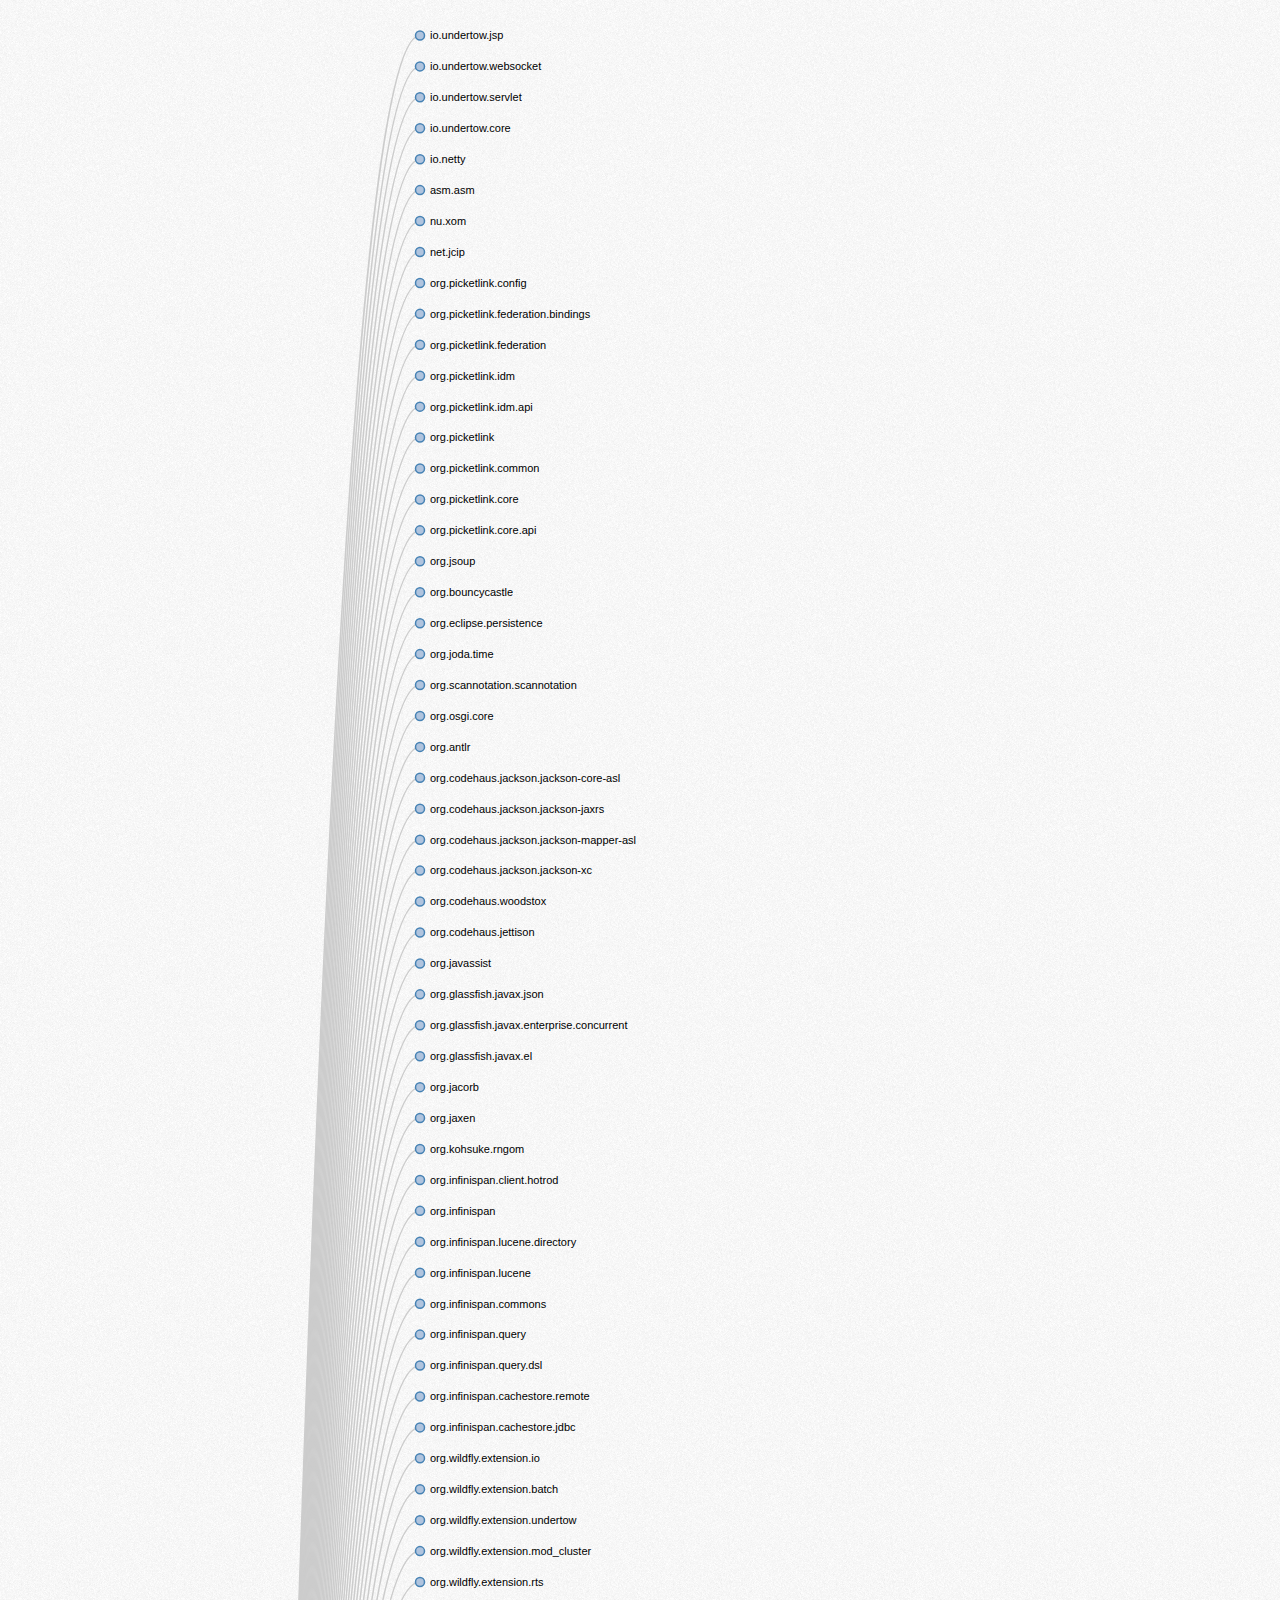
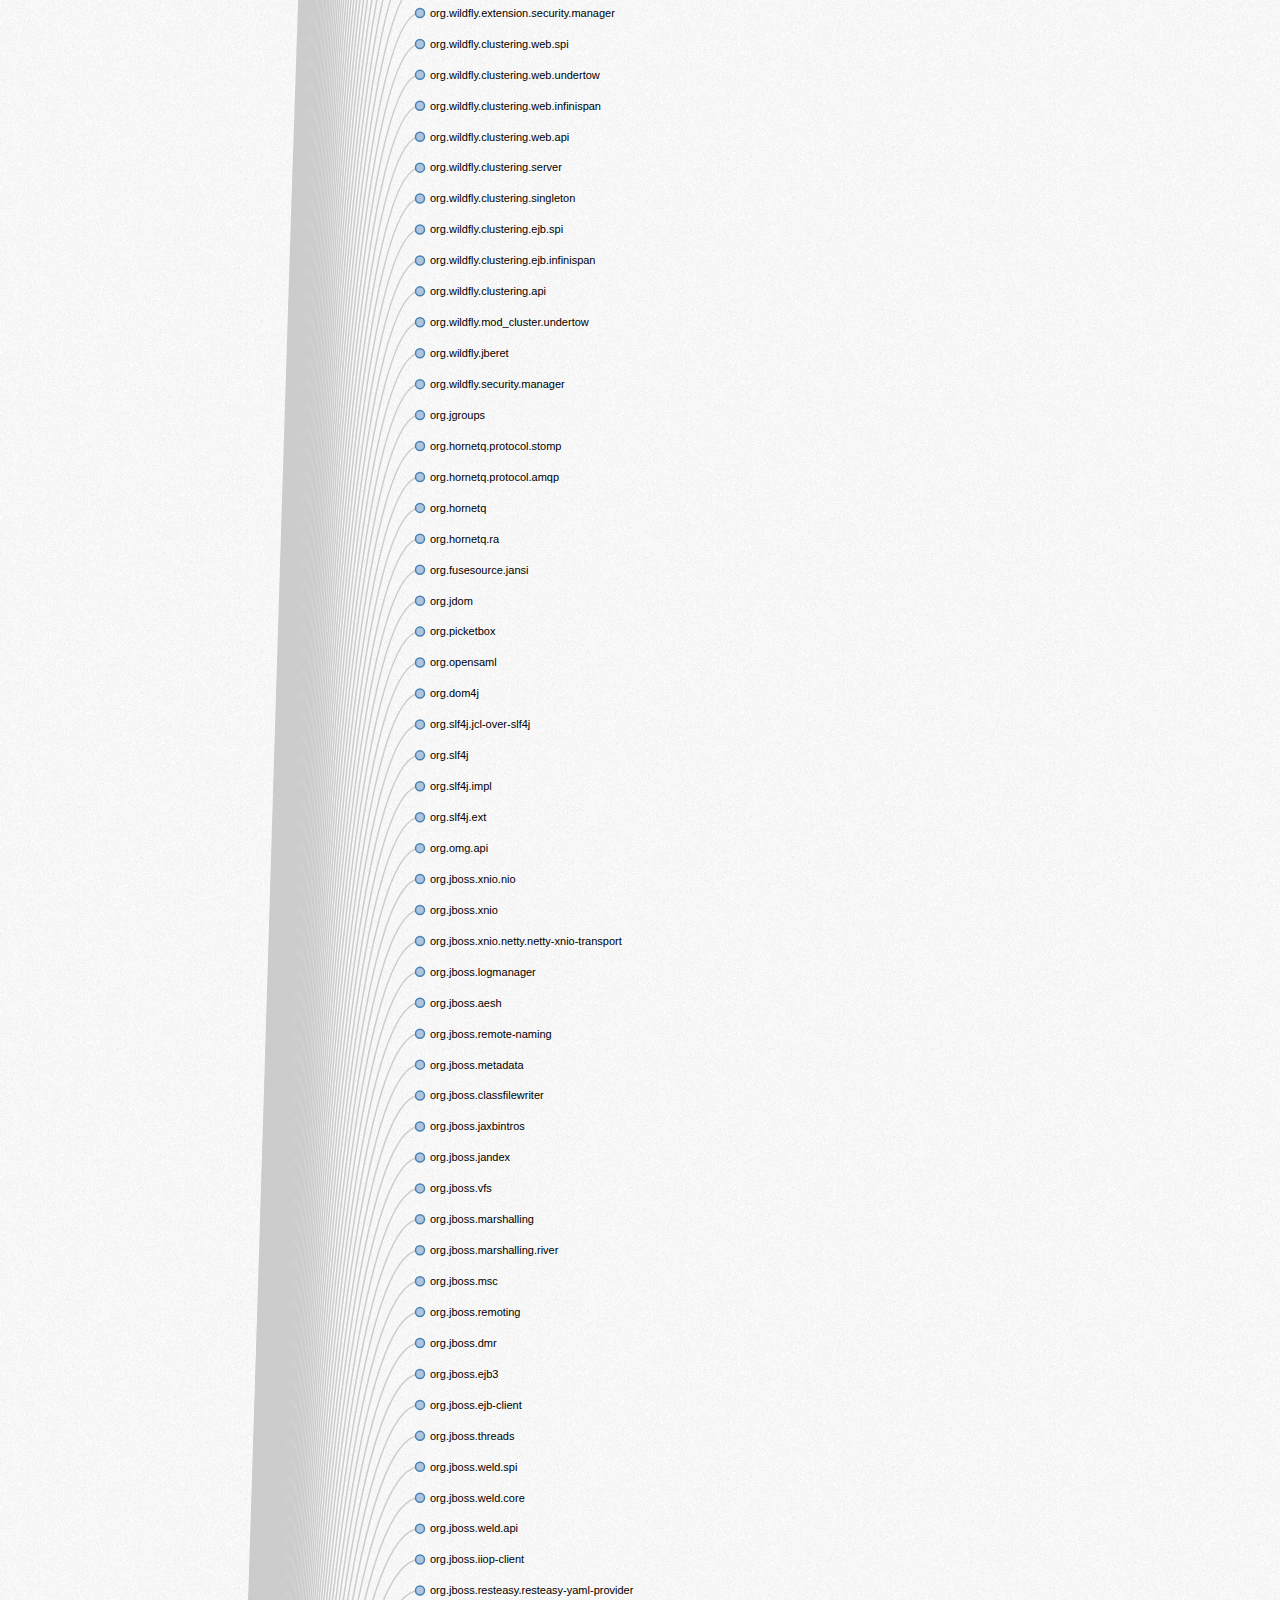
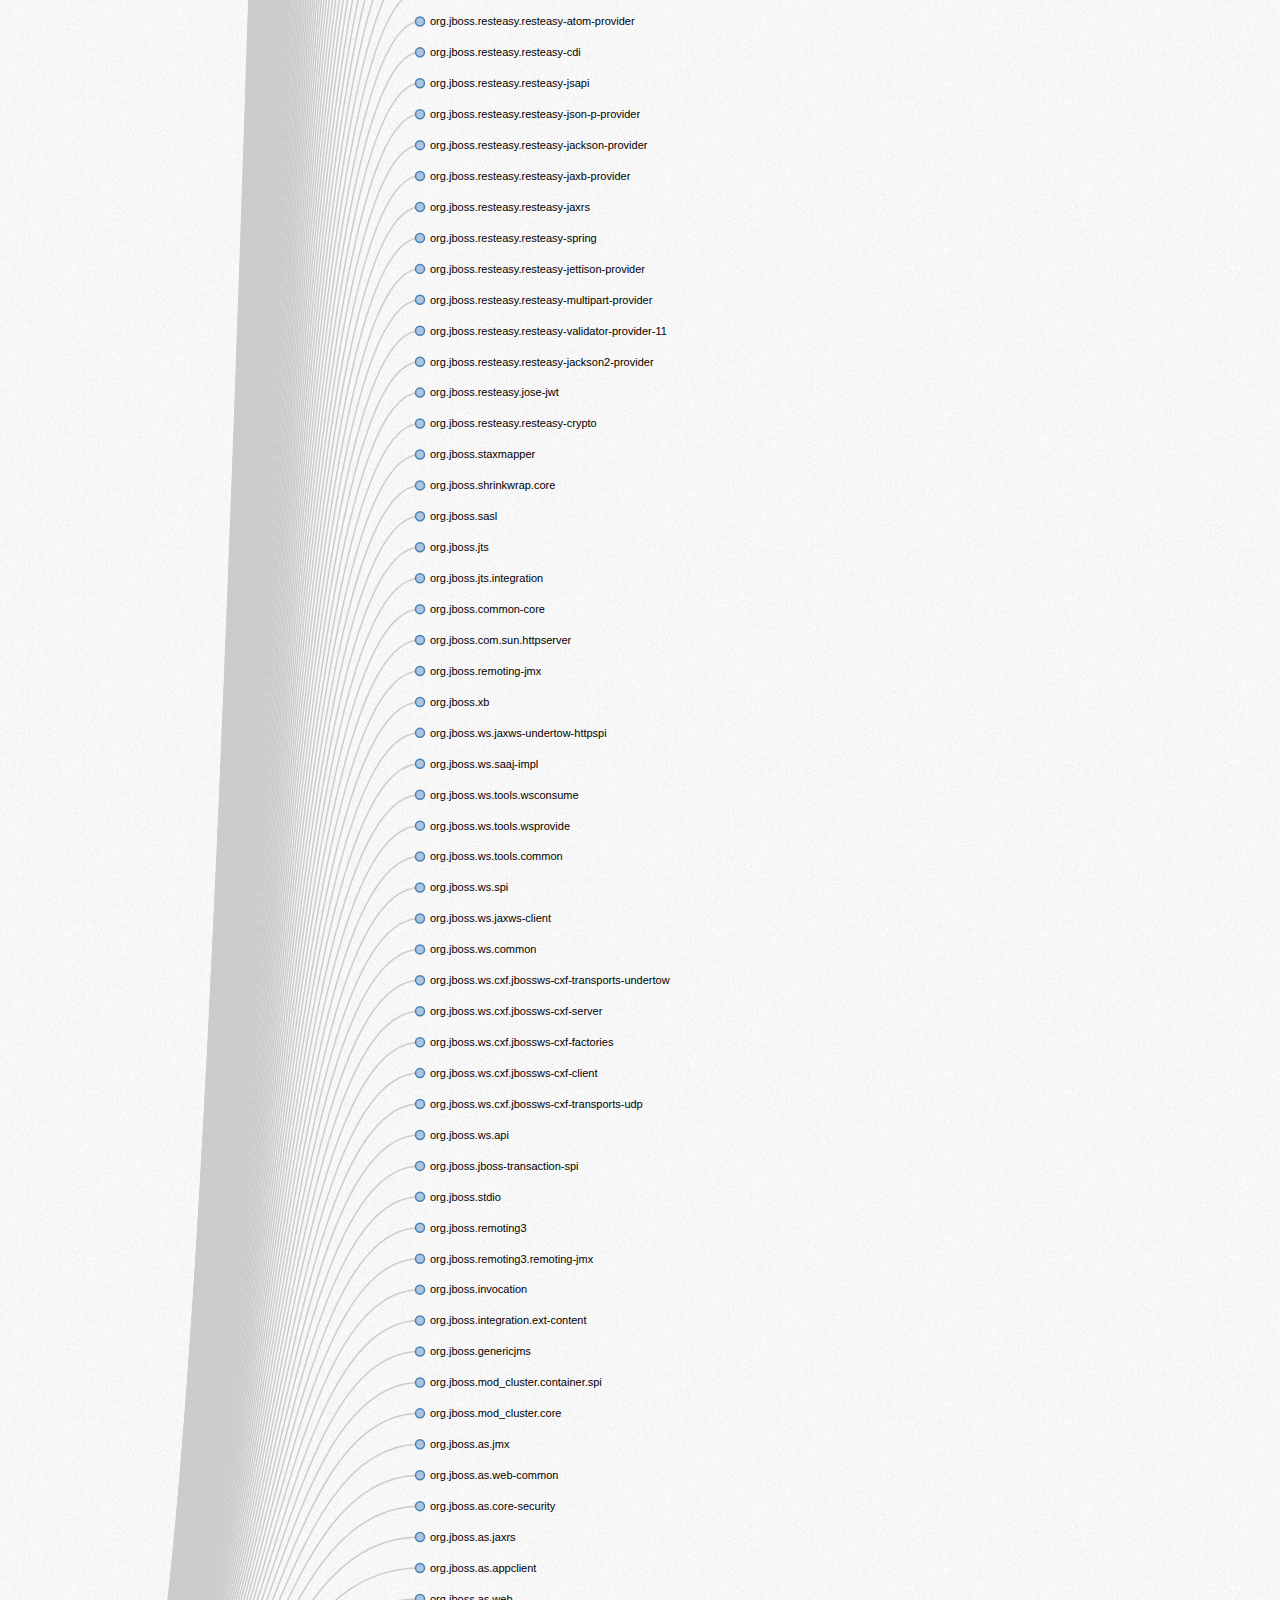
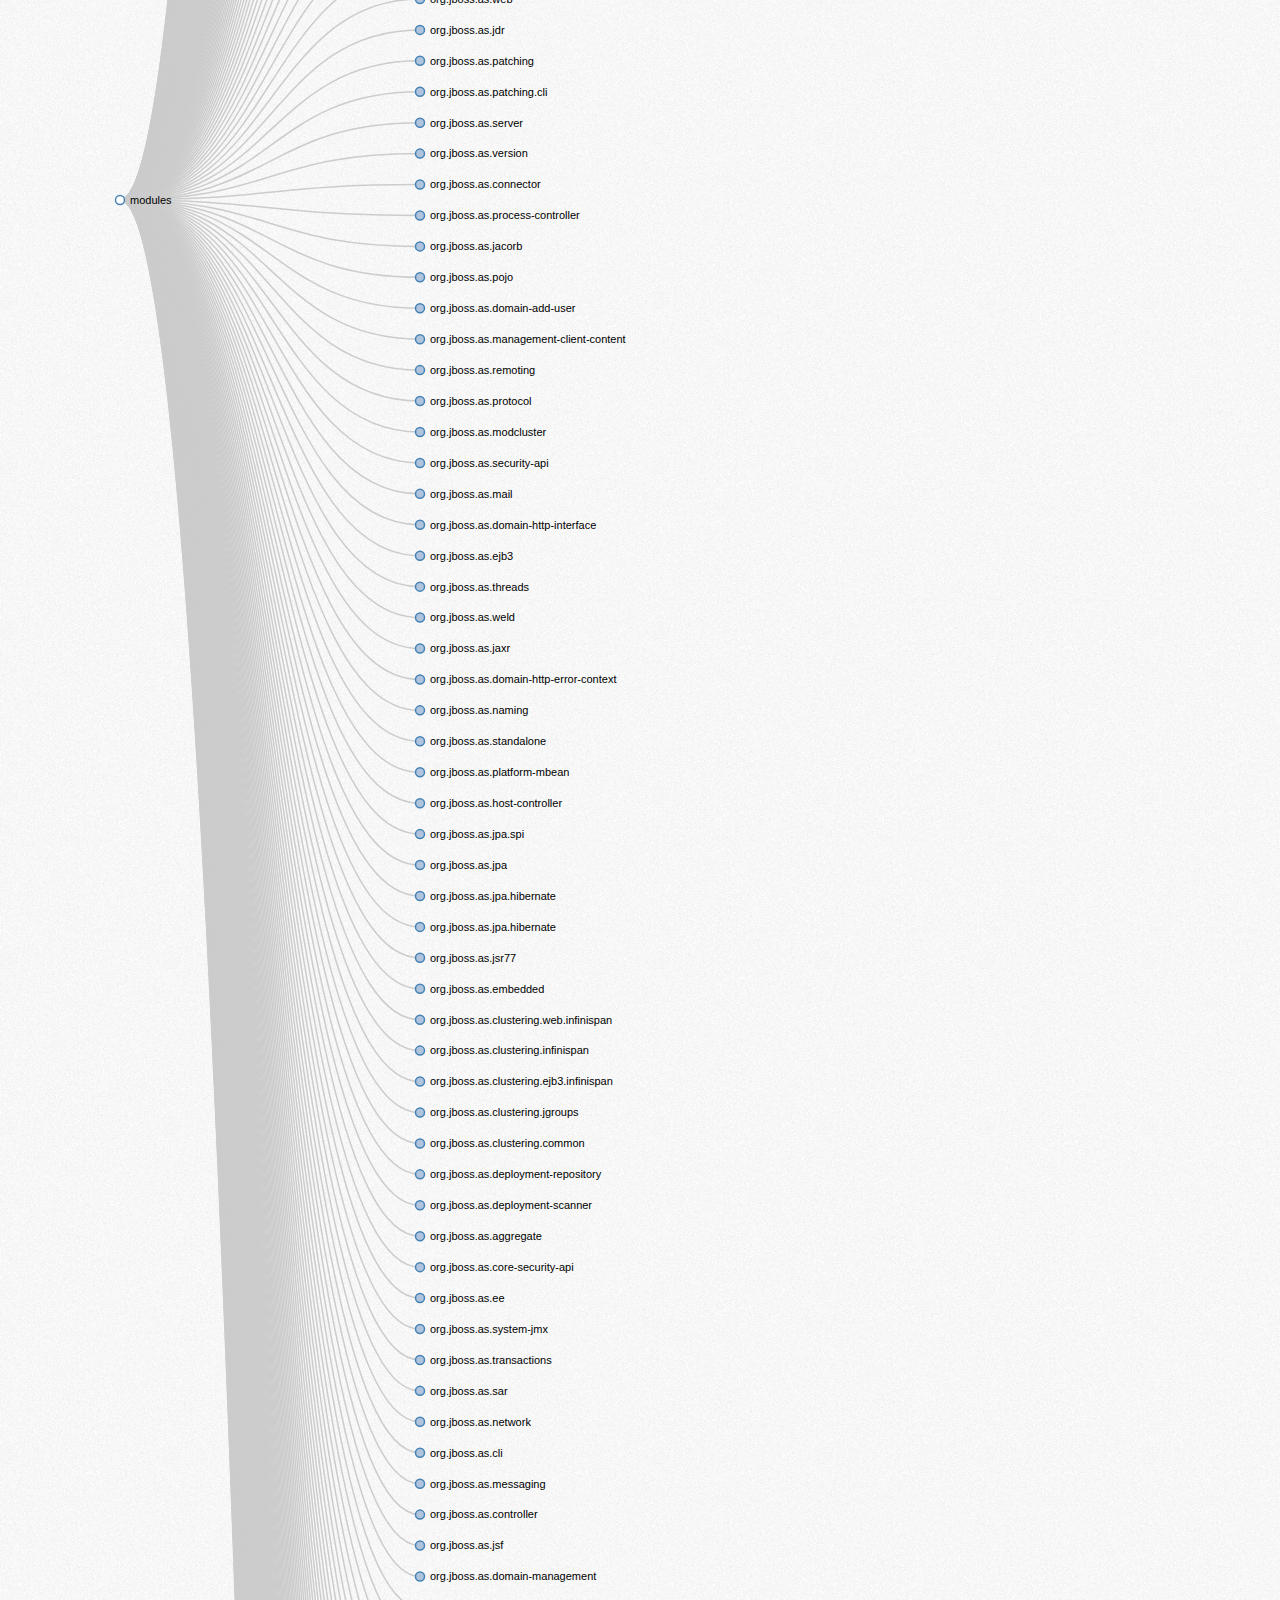
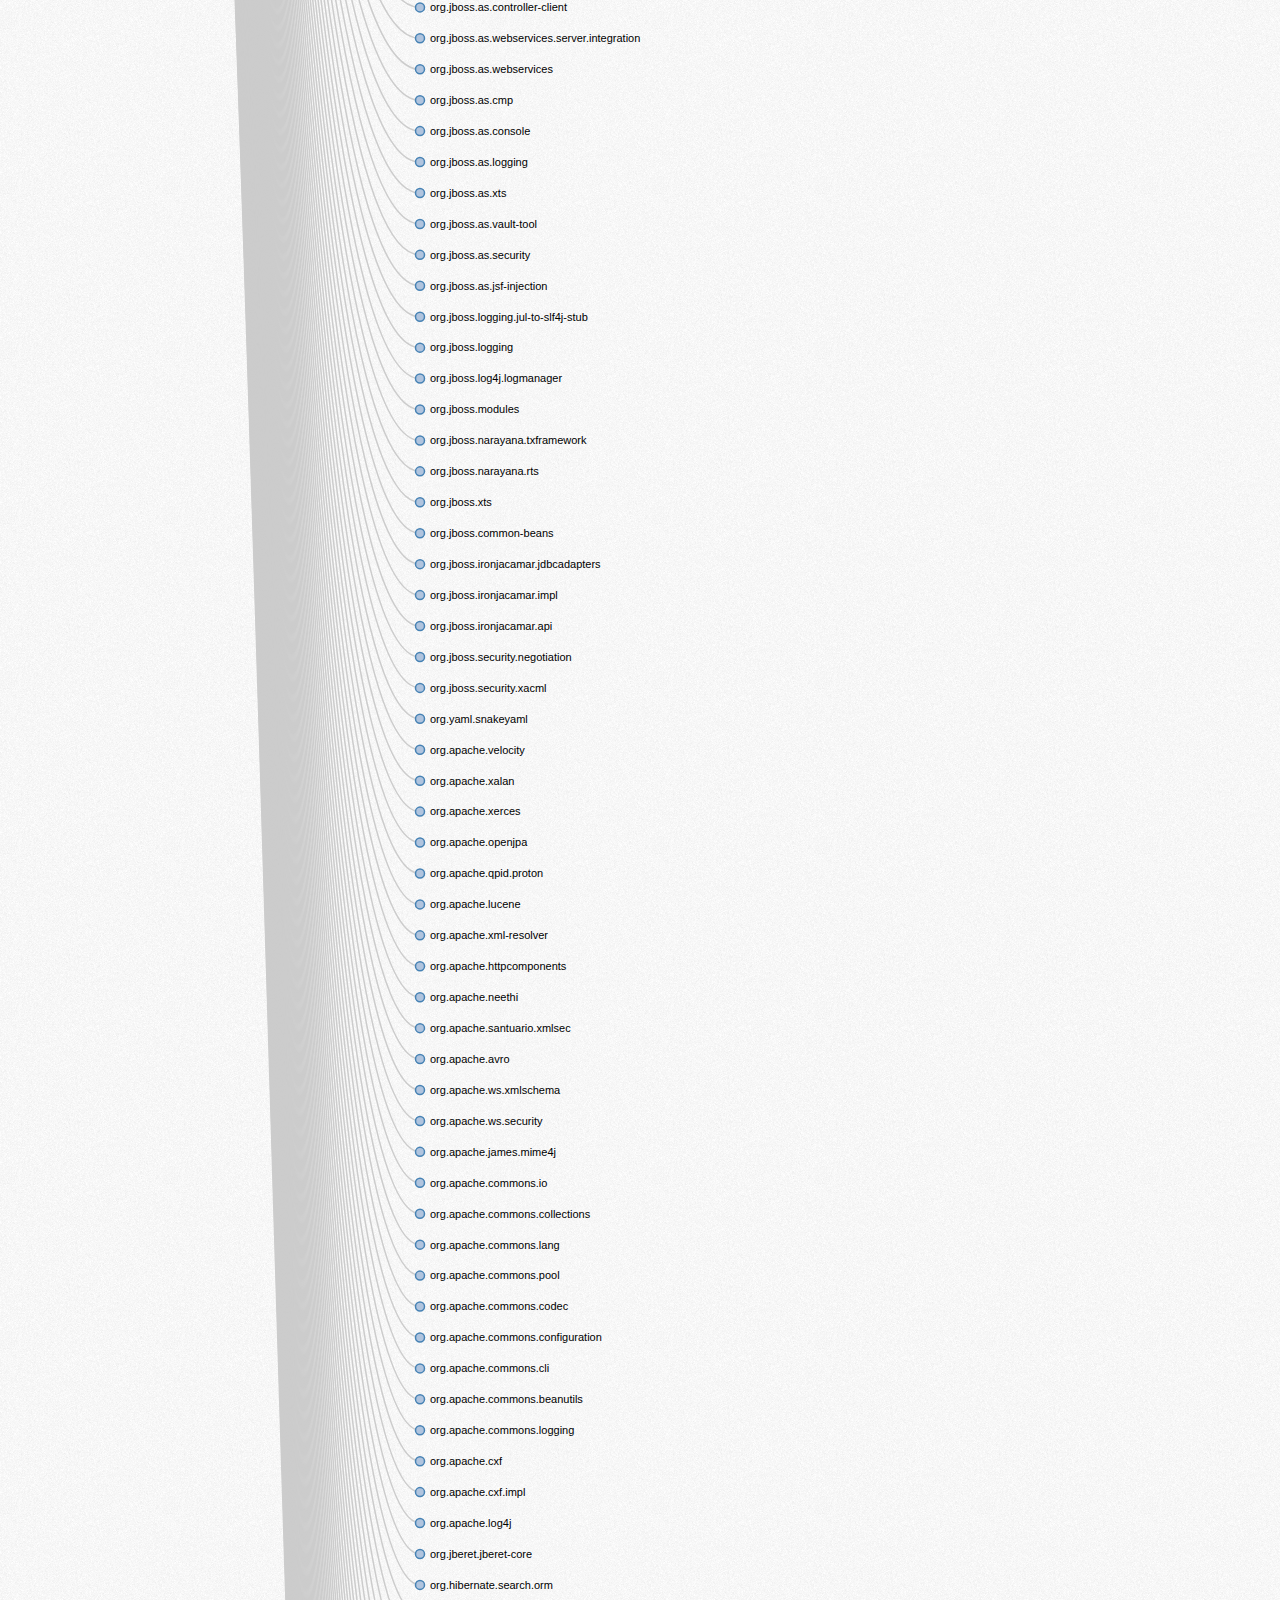
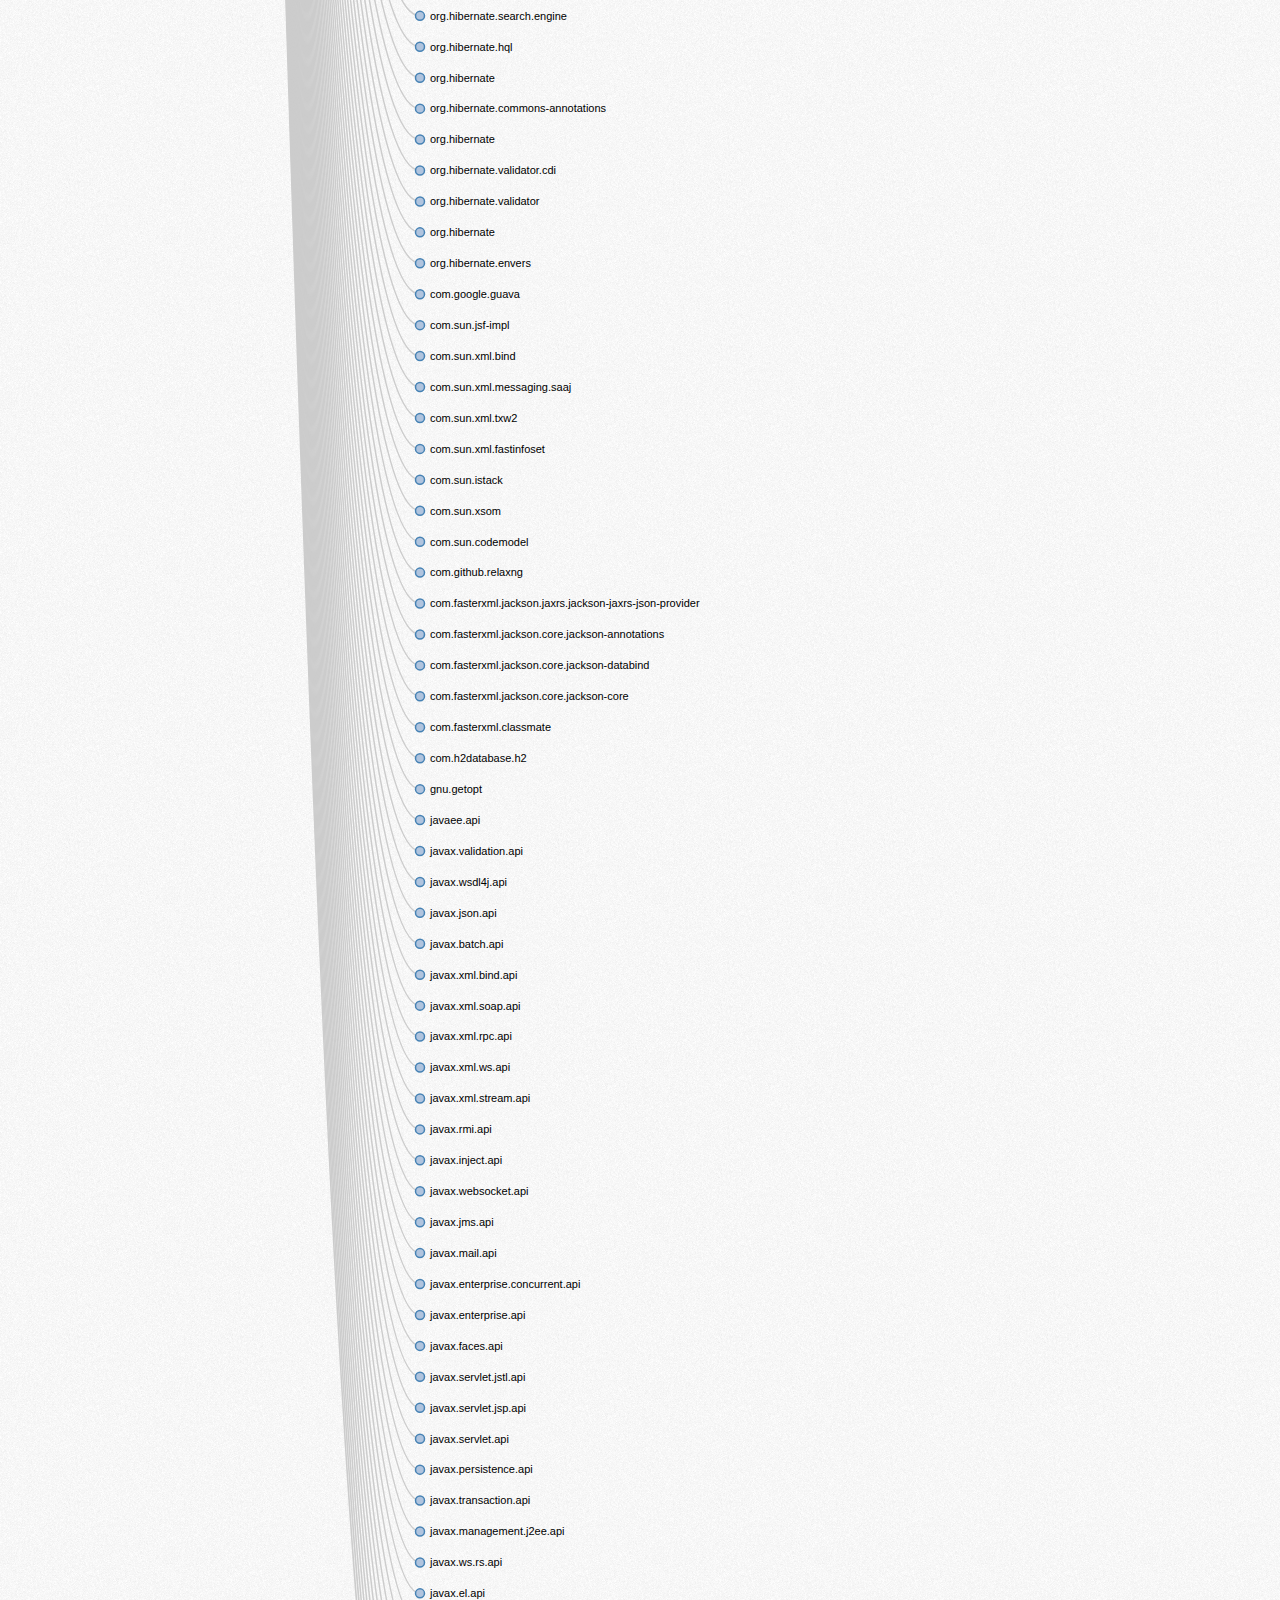
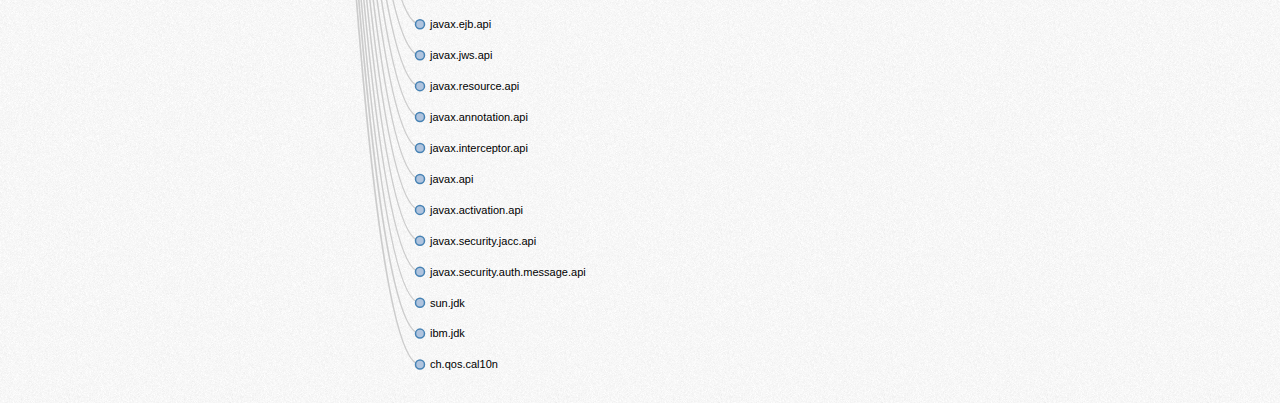
<file: index.html>
<!DOCTYPE html>
<html>
<head>
  <meta http-equiv="Content-Type" content="text/html;charset=utf-8"/>
  <link type="text/css" rel="stylesheet" href="style.css"/>
  <script type="text/javascript" src="d3.js"></script>
  <script type="text/javascript" src="d3.layout.js"></script>
  <style type="text/css">


  .node circle {
    cursor: pointer;
    fill: #fff;
    stroke: steelblue;
    stroke-width: 1.5px;
  }

  .node text {
    font-size: 11px;
    text-align:right;
  }

  path.link {
    fill: none;
    stroke: #ccc;
    stroke-width: 1.5px;
  }

  </style>
</head>
<body>
  <div id="body">
  </div>
  <script type="text/javascript">

  var m = [20, 120, 20, 120],
  w = 1280 - m[1] - m[3],
  h = 10000 - m[0] - m[2],
  i = 0,
  root;

  var tree = d3.layout.tree()
  .size([h, w]);

  var diagonal = d3.svg.diagonal()
  .projection(function(d) { return [d.y, d.x]; });

  var vis = d3.select("#body").append("svg:svg")
  .attr("width", w + m[1] + m[3])
  .attr("height", h + m[0] + m[2])
  .append("svg:g")
  .attr("transform", "translate(" + m[3] + "," + m[0] + ")");

  d3.json("nodes.json", function(json) {
    root = json;
    root.x0 = h / 2;
    root.y0 = 0;

    function toggleAll(d) {
      if (d.children) {
        d.children.forEach(toggleAll);
        toggle(d);
      }
    }

    // Initialize the display.
    root.children.forEach(toggleAll);


    update(root);

    document.getElementById('modules').scrollIntoView(true)
  });

  function update(source) {
    var duration = d3.event && d3.event.altKey ? 5000 : 500;

    // Compute the new tree layout.
    var nodes = tree.nodes(root).reverse();

    // Normalize for fixed-depth.
    nodes.forEach(function(d) { d.y = d.depth * 300; });

    // Update the nodes…
    var node = vis.selectAll("g.node")
    .data(nodes, function(d) { return d.id || (d.id = ++i); });

    // Enter any new nodes at the parent's previous position.
    var nodeEnter = node.enter().append("svg:g")
    .attr("id", function(d) { return d._children || d.name == 'modules' ? d.name : undefined})
    .attr("class", "node")
    .attr("transform", function(d) { return "translate(" + source.y0 + "," + source.x0 + ")"; })
    .on("click", function(d) {
      if(this.id) {
        toggle(d); update(d);
      } else {
        var parentNode = document.getElementById(d.name)
        if(parentNode) {
          parentNode.__onclick()
          parentNode.scrollIntoView()
        } else {
          toggle(d);
        }
      }
    });

    nodeEnter.append("svg:circle")
    .attr("r", 1e-6)
    .style("fill", function(d) { return d._children ? "lightsteelblue" : "#fff"; });

    nodeEnter.append("svg:text")
    .attr("x", 10)
    .attr("dy", ".35em")
    .attr("text-anchor", 'start')
    .text(function(d) { return d.name; })
    .style("fill-opacity", 1e-6);

    // Transition nodes to their new position.
    var nodeUpdate = node.transition()
    .duration(duration)
    .attr("transform", function(d) { return "translate(" + d.y + "," + d.x + ")"; });

    nodeUpdate.select("circle")
    .attr("r", 4.5)
    .style("fill", function(d) { return d._children ? "lightsteelblue" : "#fff"; });

    nodeUpdate.select("text")
    .style("fill-opacity", 1);

    // Transition exiting nodes to the parent's new position.
    var nodeExit = node.exit().transition()
    .duration(duration)
    .attr("transform", function(d) { return "translate(" + source.y + "," + source.x + ")"; })
    .remove();

    nodeExit.select("circle")
    .attr("r", 1e-6);

    nodeExit.select("text")
    .style("fill-opacity", 1e-6);

    // Update the links…
    var link = vis.selectAll("path.link")
    .data(tree.links(nodes), function(d) { return d.target.id; });

    // Enter any new links at the parent's previous position.
    link.enter().insert("svg:path", "g")
    .attr("class", "link")
    .attr("d", function(d) {
      var o = {x: source.x0, y: source.y0};
      return diagonal({source: o, target: o});
    })
    .transition()
    .duration(duration)
    .attr("d", diagonal);

    // Transition links to their new position.
    link.transition()
    .duration(duration)
    .attr("d", diagonal);

    // Transition exiting nodes to the parent's new position.
    link.exit().transition()
    .duration(duration)
    .attr("d", function(d) {
      var o = {x: source.x, y: source.y};
      return diagonal({source: o, target: o});
    })
    .remove();

    // Stash the old positions for transition.
    nodes.forEach(function(d) {
      d.x0 = d.x;
      d.y0 = d.y;
    });
  }

  // Toggle children.
  function toggle(d) {
    if (d.children) {
      d._children = d.children;
      d.children = null;
    } else {
      d.children = d._children;
      d._children = null;
    }
  }

  </script>
</body>
</html>
</file>
<file: style.css>
body {
  background: url(texture-noise.png);
  overflow: hidden;
  margin: 0;
  font-size: 14px;
  font-family: "Helvetica Neue", Helvetica;
}

#chart, #header, #footer {
  position: absolute;
  top: 0;
}

#header, #footer {
  z-index: 1;
  display: block;
  font-size: 36px;
  font-weight: 300;
  text-shadow: 0 1px 0 #fff;
}

#header.inverted, #footer.inverted {
  color: #fff;
  text-shadow: 0 1px 4px #000;
}

#header {
  top: 80px;
  left: 140px;
  width: 1000px;
}

#footer {
  top: 680px;
  right: 140px;
  text-align: right;
}

rect {
  fill: none;
  pointer-events: all;
}

pre {
  font-size: 18px;
}

line {
  stroke: #000;
  stroke-width: 1.5px;
}

.string, .regexp {
  color: #f39;
}

.keyword {
  color: #00c;
}

.comment {
  color: #777;
  font-style: oblique;
}

.number {
  color: #369;
}

.class, .special {
  color: #1181B8;
}

a:link, a:visited {
  color: #000;
  text-decoration: none;
}

a:hover {
  color: #666;
}

.hint {
  position: absolute;
  right: 0;
  width: 1280px;
  font-size: 12px;
  color: #999;
}
</file>
